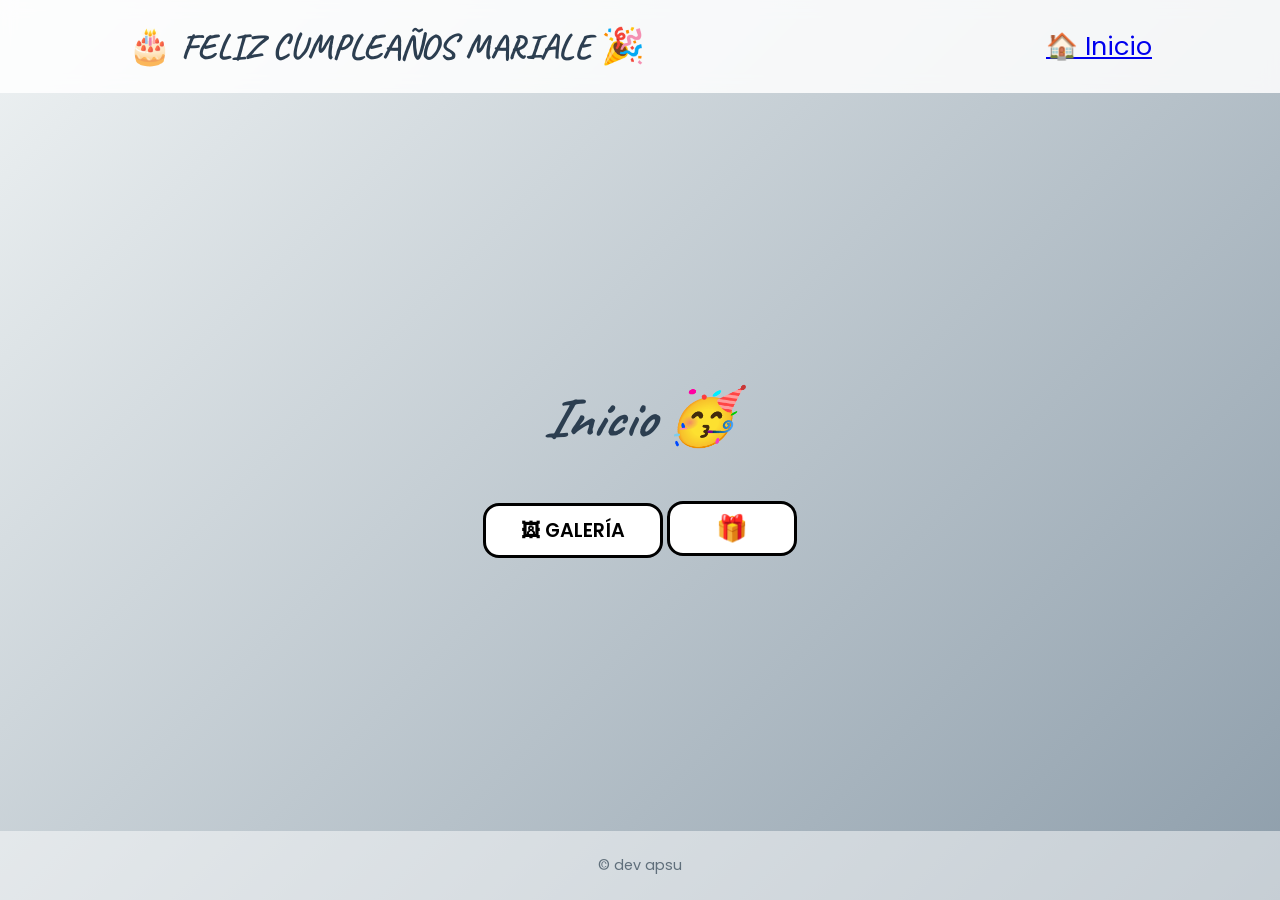
<file: index.html>
<!DOCTYPE html>
<html lang="es">
<head>
    <meta charset="UTF-8">
    <meta http-equiv="refresh" content="0; url=./recursos/index.html">
    <title>Redirigiendo...</title>
</head>
<body>
    <script>window.location.href = "./recursos/index.html";</script>
</body>
</html>
</file>
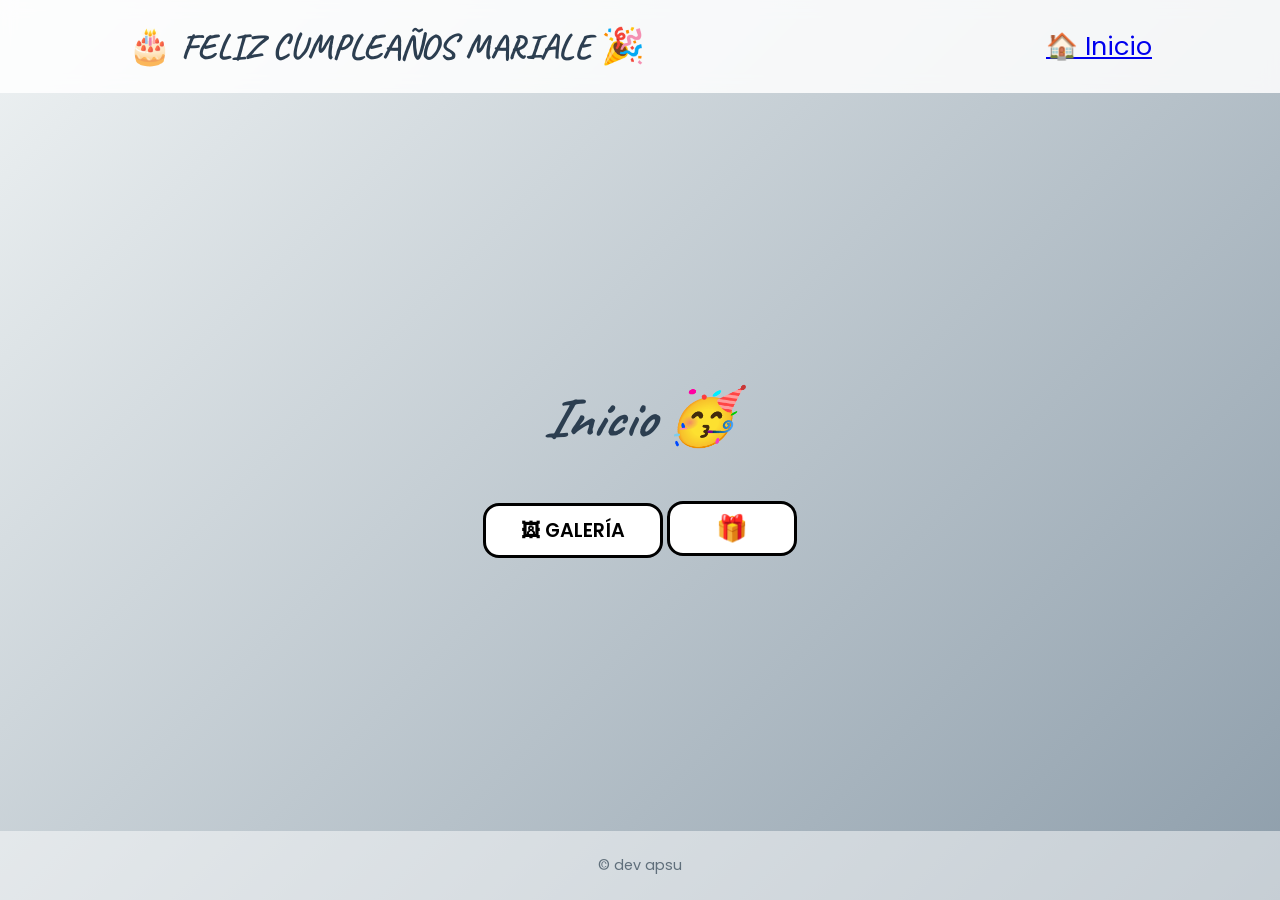
<file: recursos/index.html>
<!DOCTYPE html>
<html lang="es">
<head>
    <meta charset="UTF-8">
    <meta name="viewport" content="width=device-width, initial-scale=1.0">
    <title>Inicio</title>
     <link rel="icon" href="data:image/svg+xml,<svg xmlns=%22http://www.w3.org/2000/svg%22 viewBox=%220 0 100 100%22><text y=%22.9em%22 font-size=%2290%22>🎈</text></svg>">
    <link rel="stylesheet" href="styles.css">
</head>
<body>

    <!-- Contenedor donde se renderizará el template -->
    <div id="app"></div>

    <!-- Contenido específico de esta página -->
    <template id="index-content">
 
            <div class="row">
            <div class="row">
                <a href="favs.html" class="btn-outline">🖼 GALERÍA</a>
                <a href="saludo.html" class="btn-outline btn-emoji" aria-label="Saludo">🎁</a></div>

            </div>

    </template>

    <script>
        document.addEventListener("DOMContentLoaded", async () => {
            try {
                // 1. Obtener la plantilla base desde la raíz
                const response = await fetch("../template.html");
                const htmlText = await response.text();
                
                // 2. Parsear la plantilla e instanciar el <template>
                const parser = new DOMParser();
                const doc = parser.parseFromString(htmlText, "text/html");
                const baseTemplate = doc.getElementById("base-layout");
                const layoutClone = baseTemplate.content.cloneNode(true);

                // 3. Personalizar título y contenido del layout
                layoutClone.getElementById("page-title").textContent = "Inicio 🥳";
                
                const indexContent = document.getElementById("index-content").content.cloneNode(true);
                layoutClone.getElementById("page-body").appendChild(indexContent);

                // 4. Renderizar en el DOM
                document.getElementById("app").appendChild(layoutClone);
            } catch (error) {
                console.error("Error cargando la plantilla base:", error);
            }
        });
    </script>
</body>
</html>
</file>
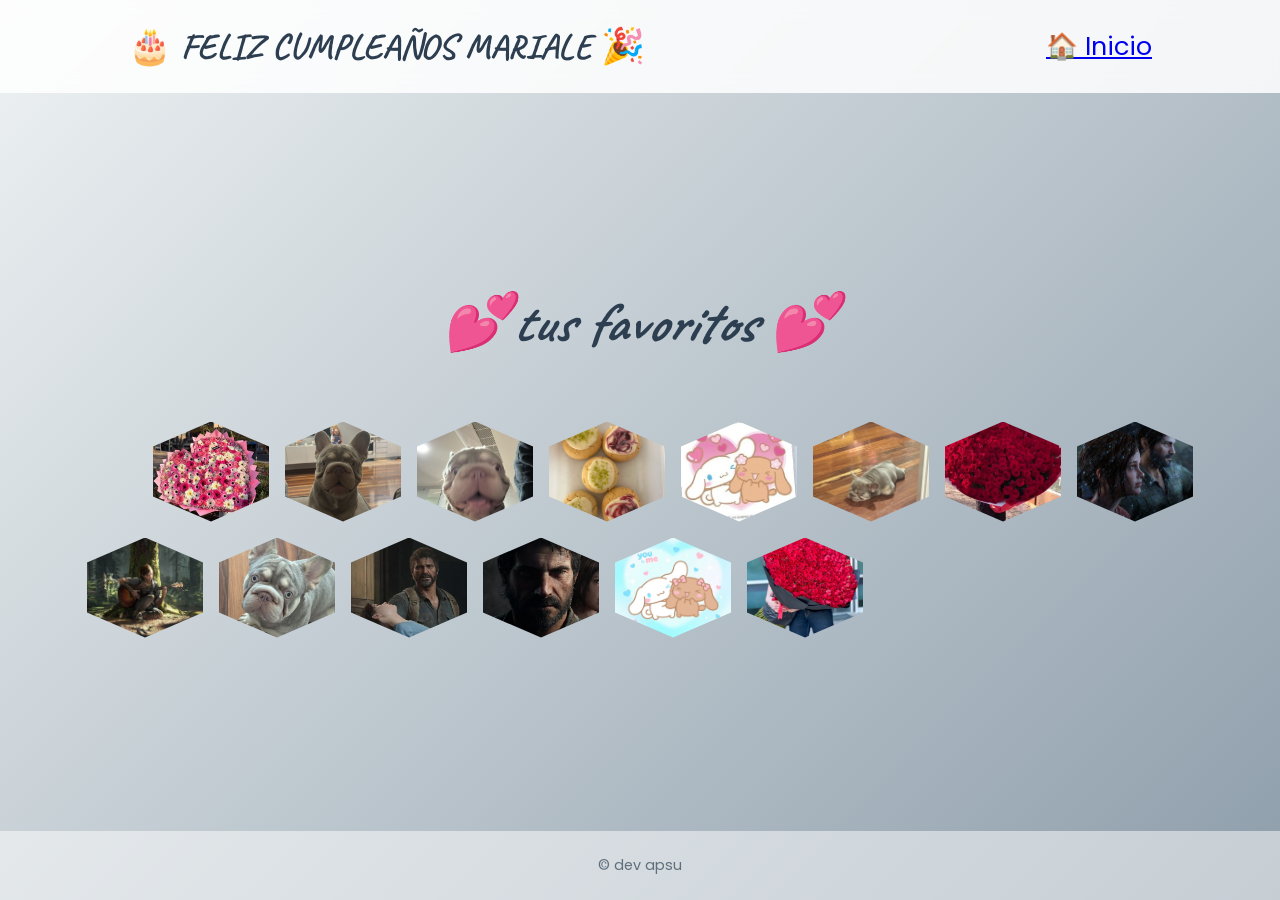
<file: recursos/favs.html>
<!DOCTYPE html>
<html lang="en">
<head>
    <meta charset="UTF-8">
    <meta name="viewport" content="width=device-width, initial-scale=1.0">
    <title>GALERIA FAVORITOS</title>
    <link rel="stylesheet" href="./styles.css">
     <link rel="icon" href="data:image/svg+xml,<svg xmlns=%22http://www.w3.org/2000/svg%22 viewBox=%220 0 100 100%22><text y=%22.9em%22 font-size=%2290%22>🎈</text></svg>">
</head>
<body>

    <div id="app">
        
    </div>

    
    <!-- Contenido inyectado dentro del template -->
    <template id="galeria-content">
        
       
        <main class="gallery" id="gallery">
              
        </main>
      
         
        
       
        

        <script>
            
    // 1. Lista con las rutas relativas de tus imágenes
    const imagenes = [
        "../img/ramo2.jpg",
        "../img/monet-1.jpeg",
        "../img/monet-2.jpeg","../img/postre.jpeg","../img/chilearron-2.jpeg",
        "../img/monet-3.jpeg",
     "../img/ramo3.jpg",
        "../img/tlou-1.jpg",
        "../img/tlou-2.jpg",   "../img/monet-4.jpeg",
        "../img/tlou-3.jpg",
        "../img/tlou-4.jpg",
        "../img/chilearron-1.jpeg",
        
        "../img/ramo1.jpeg",
         
         
    ];

    const galeria = document.getElementById("gallery");
            
    // 2. Iteración para inyectar cada elemento en la galería
    imagenes.forEach((ruta, index) => {
        galeria.innerHTML += `
            <div class="gallery_item">
                <img src="${ruta}" alt="Obra ${index + 1}">
            </div>
            
        `;
    });
    
</script>
    

    </template>

    <script>
        document.addEventListener("DOMContentLoaded", async () => {
            try {
                const response = await fetch("../template.html");
                if (!response.ok) throw new Error("No se pudo cargar la plantilla base");
                
                const htmlText = await response.text();
                const parser = new DOMParser();
                const doc = parser.parseFromString(htmlText, "text/html");
                const baseTemplate = doc.getElementById("base-layout");
                const layoutClone = baseTemplate.content.cloneNode(true);
                

                // Personalizar el título
                layoutClone.getElementById("page-title").textContent = "💕tus favoritos 💕";
                
                // Inyectar el ion-card en el contenedor principal
                const galeriaContent = document.getElementById("galeria-content").content.cloneNode(true);
                layoutClone.getElementById("page-body").appendChild(galeriaContent);

                document.getElementById("app").appendChild(layoutClone);
            } catch (error) {
                console.error("Error cargando la plantilla:", error);
            }
        });
    </script>
      
</body>
</html>
</file>
<file: recursos/styles.css>
/* ==========================================================================
   1. VARIABLES GLOBALES Y RESET
   ========================================================================== */
@import url('https://fonts.googleapis.com/css2?family=Caveat:wght@500;700&family=Poppins:wght@300;400;600&display=swap');

:root {
    /* Tipografías */
    --font-cursive: 'Caveat', cursive;
    --font-body: 'Poppins', sans-serif;

    /* Colores y Fondo */
    --bg-gradient: linear-gradient(135deg, #eef2f3 0%, #8e9eab 100%);
    --card-bg: #ffffff;
    --text-primary: #2c3e50;
    --text-secondary: #606f7b;
    --primary-color: #3498db;
    --primary-hover: #2980b9;

    /* Sombras y Bordes */
    --shadow-card: 0 10px 20px rgba(0, 0, 0, 0.08);
    --shadow-hover: 0 15px 30px rgba(0, 0, 0, 0.15);
    --border-radius: 12px;
    --transition: all 0.3s ease;
}

/* Reset Global */
*, *::before, *::after {
    box-sizing: border-box;
    margin: 0;
    padding: 0;
}

/* ==========================================================================
   2. ESTRUCTURA BASE Y STICKY FOOTER
   ========================================================================== */
html {
    height: 100%;
}

body {
    font-family: var(--font-body);
    background: var(--bg-gradient);
    background-attachment: fixed;
    color: var(--text-primary);
    width: 100%;
    min-height: 100%;
    display: flex;
    flex-direction: column;
}
#app {
    min-height: 100vh;
    display: flex;
    flex-direction: column;
}

main, 
.main-content {
    flex: 1;
    width: 100%;
    max-width: 1200px;
    margin: 0 auto;
    padding: 1rem 0;
    display: flex;
    flex-direction: column;
    justify-content: center; /* Centra verticalmente */
    align-items: center;
}
.actions-container {
    display: flex;
    justify-content: center;
    align-items: center;
    gap: 1.5rem;             /* Separación entre botones */
    margin-top: 2rem;
    width: 100%;
    border: none;            /* Elimina el recuadro negro exterior si estaba definido */
}
mi-header, 
mi-footer {
    display: block;
    width: 100%;
}

footer, 
mi-footer {
    flex-shrink: 0;
}

/* Navbar & Footer */
.navbar {
    display: flex;
    justify-content: space-between;
    align-items: center;
    padding: 1.5rem 10%;
    background: rgba(255, 255, 255, 0.85);
    backdrop-filter: blur(8px);
}

.logo {
    font-family: var(--font-cursive);
    font-size: 2.2rem;
    font-weight: 700;
}

.footer {
    text-align: center;
    padding: 1.5rem;
    background: rgba(255, 255, 255, 0.5);
    font-size: 0.9rem;
    color: var(--text-secondary);
}

/* ==========================================================================
   3. TIPOGRAFÍA
   ========================================================================== */
h1, h2, .font-cursive {
    font-family: var(--font-cursive);
    font-style: italic;
    font-weight: 700;
}

.page-title {
    font-size: 3.5rem;
    text-align: center;
    margin-top: 1rem;
    color: var(--text-primary);
}

.subtitle {
    text-align: center;
    font-size: 1.1rem;
    color: var(--text-secondary);
    margin-bottom: 2rem;
}

/* ==========================================================================
   4. TARJETAS (CARDS & ION-CARD)
   ========================================================================== */
.cards-grid {
    display: grid;
    grid-template-columns: repeat(auto-fill, minmax(280px, 1fr));
    gap: 2rem;
}

.card {
    background-color: var(--card-bg);
    border-radius: var(--border-radius);
    overflow: hidden;
    box-shadow: var(--shadow-card);
    transition: var(--transition);
    display: flex;
    flex-direction: column;
}

.card:hover {
    transform: translateY(-8px);
    box-shadow: var(--shadow-hover);
}

.card-img {
    width: 100%;
    height: 220px;
    object-fit: cover;
}

.card-body {
    padding: 1.5rem;
    display: flex;
    flex-direction: column;
    flex-grow: 1;
}

.card-title {
    font-size: 2rem;
    margin-bottom: 0.5rem;
    color: var(--text-primary);
}

.card-text {
    font-size: 0.95rem;
    color: var(--text-secondary);
    line-height: 1.5;
    margin-bottom: 1.5rem;
    flex-grow: 1;
}

.custom-card {
    max-width: 500px;
    width: 100%;
    margin: 0 auto;
    border-radius: 16px;
    box-shadow: 0 10px 25px rgba(0, 0, 0, 0.1);
    background: #ffffff;
    --background: #ffffff;
}

.saludo-text {
    font-size: 1.1rem;
    line-height: 1.6;
    color: var(--text-primary);
    padding: 0.5rem 0;
}

/* ==========================================================================
   5. BOTONES Y ACCIONES
   ========================================================================== */
.actions-container {
    display: flex;
    justify-content: center;
    align-items: center;
    gap: 1.5rem;
    margin-top: 3rem;
}

.btn {
    display: inline-block;
    padding: 0.75rem 1.5rem;
    font-family: var(--font-body);
    font-size: 0.95rem;
    font-weight: 600;
    text-align: center;
    text-decoration: none;
    border: none;
    border-radius: 8px;
    cursor: pointer;
    transition: var(--transition);
}

.btn-primary {
    background-color: var(--primary-color);
    color: #ffffff;
    box-shadow: 0 4px 10px rgba(52, 152, 219, 0.3);
}

.btn-primary:hover {
    background-color: var(--primary-hover);
    transform: translateY(-2px);
}

.btn-outline {
    display: inline-flex;
    align-items: center;
    justify-content: center;
    padding: 0.8rem 2.2rem;
    border: 3px solid #000000;
    border-radius: 16px;
    background-color: #ffffff;
    color: #000000;
    font-family: var(--font-body);
    font-size: 1.2rem;
    font-weight: 600;
    text-decoration: none;
    transition: var(--transition);
    min-width: 130px;
    height: 55px;
}

.btn-outline:hover {
    background-color: #000000;
    color: #ffffff;
    transform: translateY(-3px);
}

.btn-emoji {
    font-size: 1.6rem;
}

/* ==========================================================================
   6. GALERÍA HEXAGONAL RESPONSIVA
   ========================================================================== */
.gallery {
    width: 85%;
    max-width: 1200px;
    margin: 0 auto;
    display: grid;
    grid-template-columns: repeat(auto-fit, 50px);
    grid-auto-rows: 100px;
    justify-content: center;
    gap: 1rem;
}

.gallery_item {
    clip-path: polygon(50% 0%, 100% 25%, 100% 75%, 50% 100%, 0% 75%, 0% 25%);
    height: 100px;
    grid-column: span 2;
    transition: filter 0.3s ease;
}

.gallery_item img {
    width: 100%;
    height: 100%;
    object-fit: cover;
    object-position: center;
    display: block;
}

.gallery_item:hover {
    filter: brightness(0.7);
}

.gallery_item:first-of-type{



    grid-column: 2 / span 2;



}

/*1 columna*/

@media (max-width: 125px) {

 .gallery_item:first-of-type{



    grid-column: 1 / span 2;



}  

 .gallery{

    grid-auto-rows: 100px ;

 }

}
</file>
